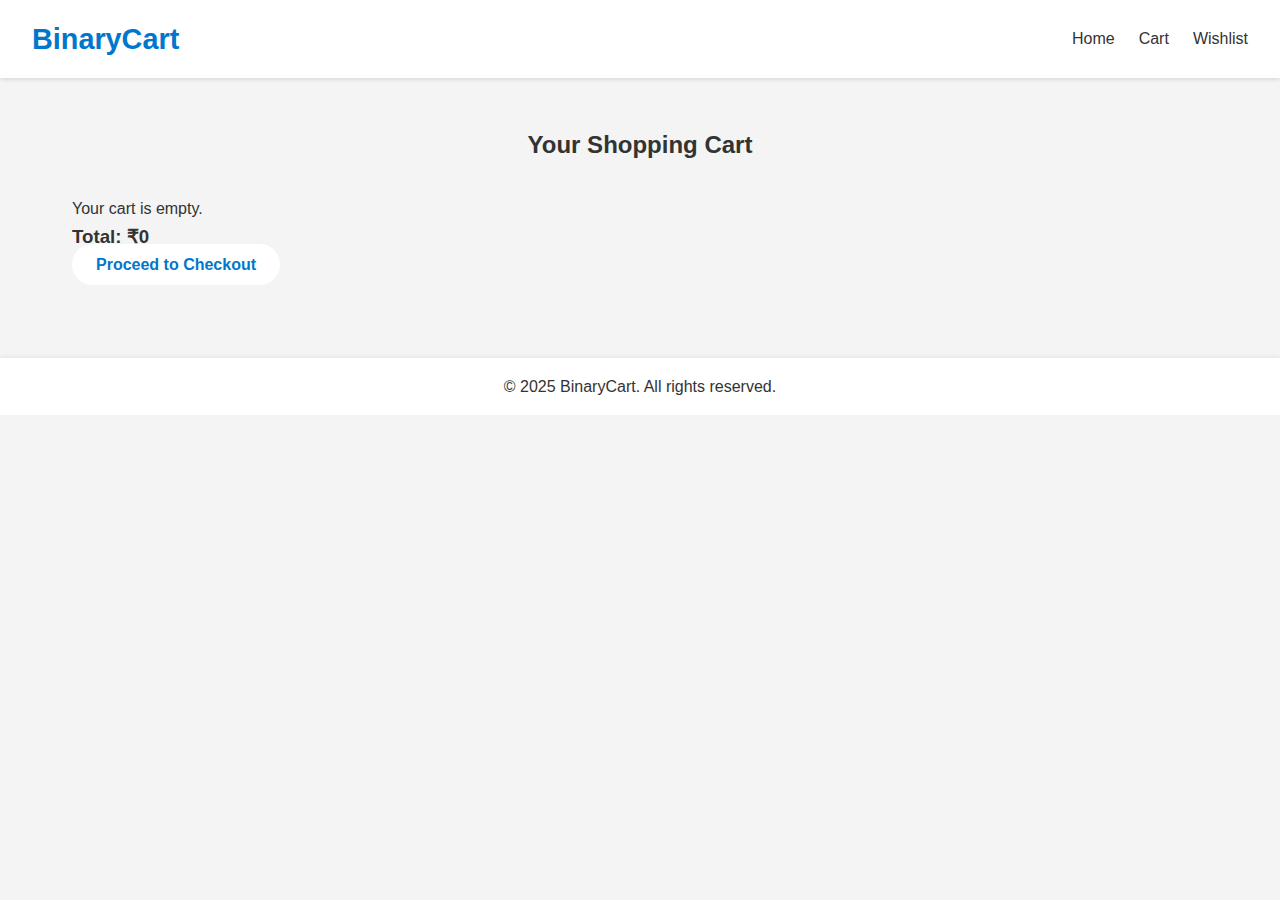
<file: cart.html>
<!DOCTYPE html>
<html lang="en">
<head>
  <meta charset="UTF-8" />
  <meta name="viewport" content="width=device-width, initial-scale=1.0"/>
  <title>Your Cart - BinaryCart</title>
  <link rel="stylesheet" href="style.css" />
  <script defer src="cart.js"></script>
</head>
<body>

  <header class="navbar">
    <a href="index.html" class="logo">BinaryCart</a>
    <nav>
      <ul class="nav-links">
        <li><a href="index.html">Home</a></li>
        <li><a href="cart.html">Cart</a></li>
        <li><a href="wishlist.html">Wishlist</a></li>
      </ul>
    </nav>
  </header>

  <section class="product-section">
    <h2>Your Shopping Cart</h2>
    <div id="cart-items" class="product-grid"></div>
    <div class="cart-summary">
      <h3>Total: ₹<span id="total-price">0</span></h3>
      <a href="checkout.html" class="btn-primary">Proceed to Checkout</a>
    </div>
  </section>

  <footer>
    <p>© 2025 BinaryCart. All rights reserved.</p>
  </footer>

</body>
</html>
</file>
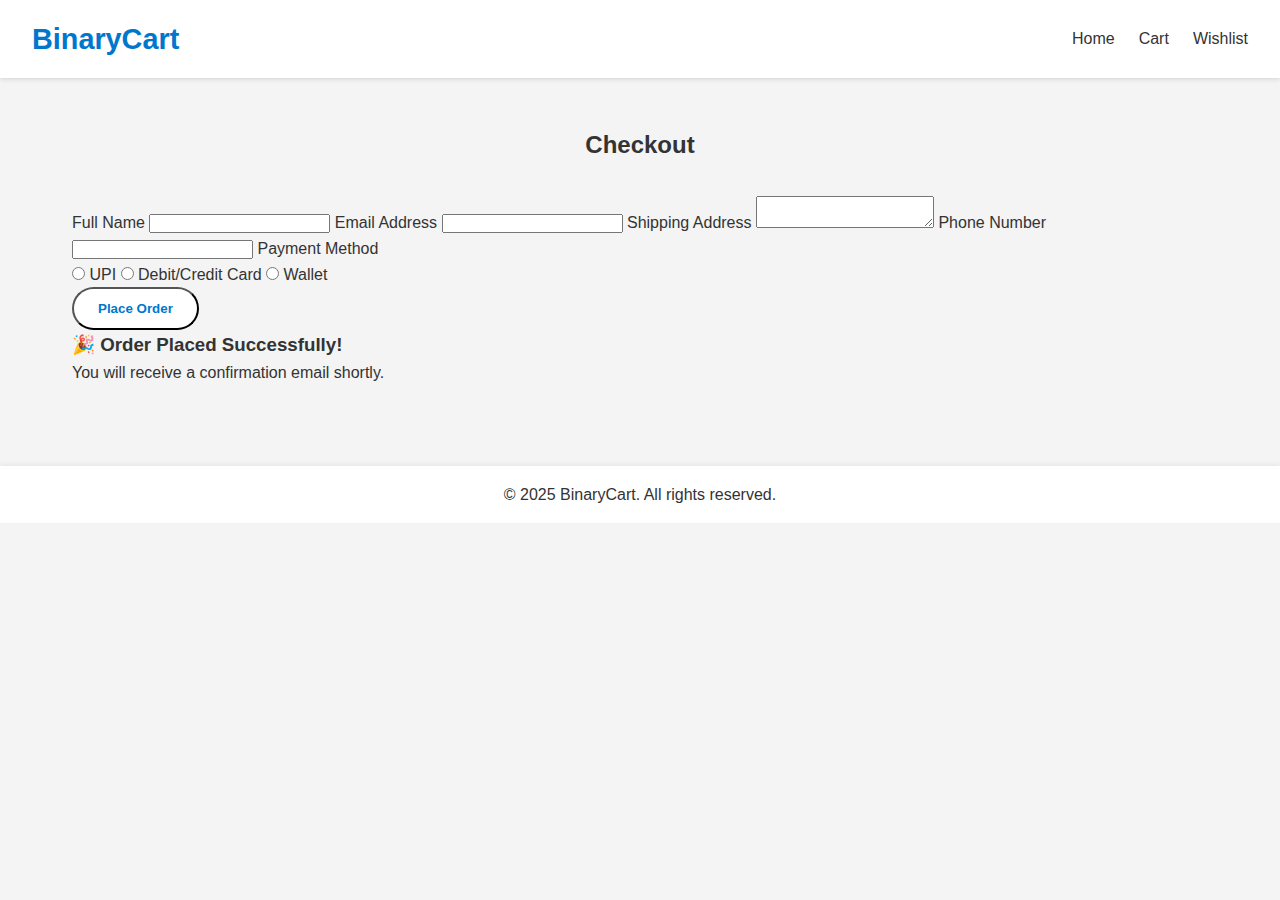
<file: checout.html>
<!DOCTYPE html>
<html lang="en">
<head>
  <meta charset="UTF-8" />
  <meta name="viewport" content="width=device-width, initial-scale=1.0"/>
  <title>Checkout - BinaryCart</title>
  <link rel="stylesheet" href="style.css" />
  <script defer src="checkout.js"></script>
</head>
<body>

  <header class="navbar">
    <a href="index.html" class="logo">BinaryCart</a>
    <nav>
      <ul class="nav-links">
        <li><a href="index.html">Home</a></li>
        <li><a href="cart.html">Cart</a></li>
        <li><a href="wishlist.html">Wishlist</a></li>
      </ul>
    </nav>
  </header>

  <section class="product-section">
    <h2>Checkout</h2>
    <form id="checkout-form" class="checkout-form">
      <label>
        Full Name
        <input type="text" required />
      </label>

      <label>
        Email Address
        <input type="email" required />
      </label>

      <label>
        Shipping Address
        <textarea required></textarea>
      </label>

      <label>
        Phone Number
        <input type="tel" required />
      </label>

      <label>
        Payment Method
        <div class="payment-methods">
          <label><input type="radio" name="payment" required /> UPI</label>
          <label><input type="radio" name="payment" /> Debit/Credit Card</label>
          <label><input type="radio" name="payment" /> Wallet</label>
        </div>
      </label>

      <button type="submit" class="btn-primary">Place Order</button>
    </form>

    <div id="confirmation" class="confirmation-message hidden">
      <h3>🎉 Order Placed Successfully!</h3>
      <p>You will receive a confirmation email shortly.</p>
    </div>
  </section>

  <footer>
    <p>© 2025 BinaryCart. All rights reserved.</p>
  </footer>

</body>
</html>
</file>
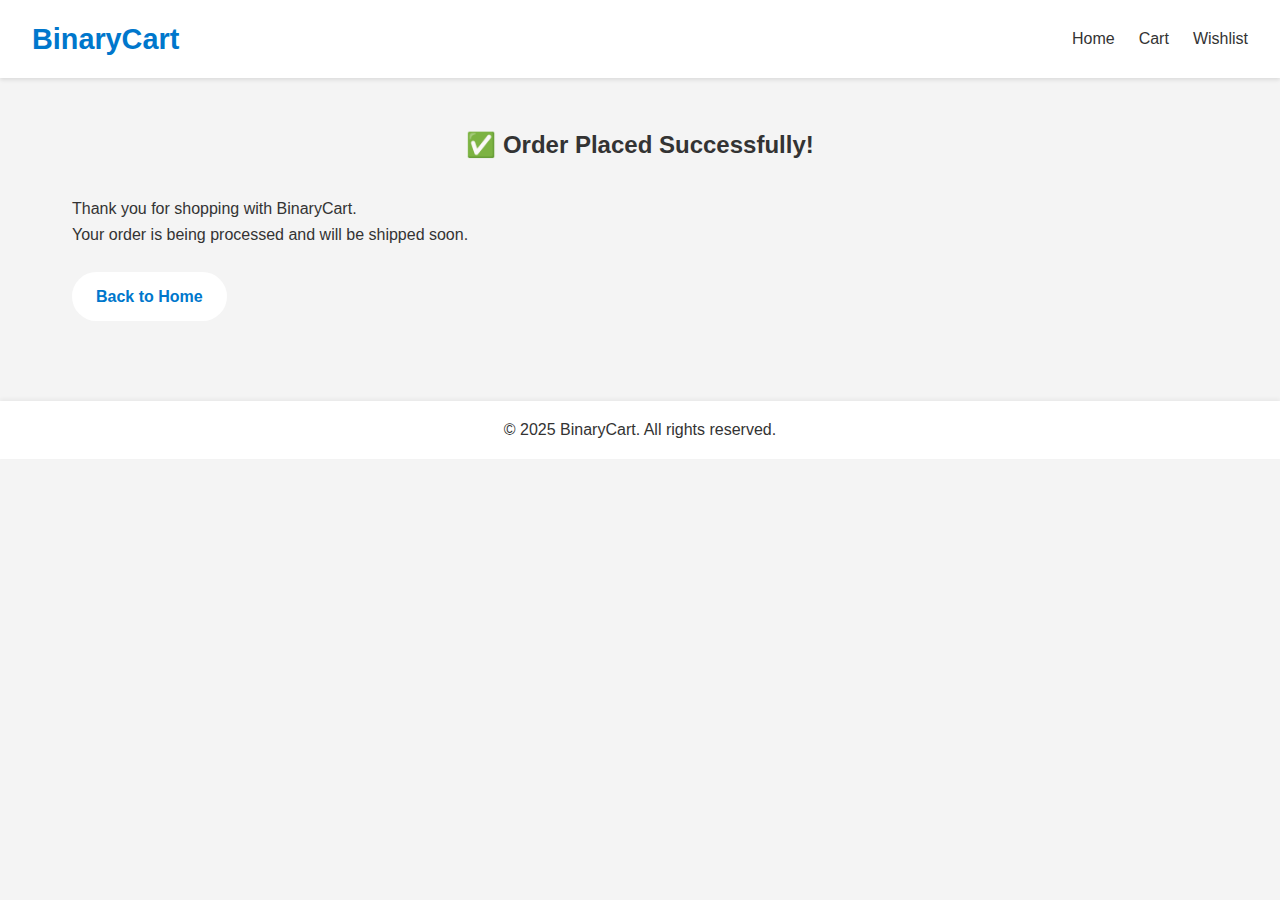
<file: order-sucess.html>
<!DOCTYPE html>
<html lang="en">
<head>
  <meta charset="UTF-8" />
  <meta name="viewport" content="width=device-width, initial-scale=1.0"/>
  <title>Order Success - BinaryCart</title>
  <link rel="stylesheet" href="style.css" />
</head>
<body>

  <header class="navbar">
    <a href="index.html" class="logo">BinaryCart</a>
    <nav>
      <ul class="nav-links">
        <li><a href="index.html">Home</a></li>
        <li><a href="cart.html">Cart</a></li>
        <li><a href="wishlist.html">Wishlist</a></li>
      </ul>
    </nav>
  </header>

  <section class="product-section">
    <div class="confirmation-message">
      <h2>✅ Order Placed Successfully!</h2>
      <p>Thank you for shopping with BinaryCart.</p>
      <p>Your order is being processed and will be shipped soon.</p>
      <a href="index.html" class="btn-primary" style="margin-top: 1.5rem; display: inline-block;">Back to Home</a>
    </div>
  </section>

  <footer>
    <p>© 2025 BinaryCart. All rights reserved.</p>
  </footer>

</body>
</html>
</file>
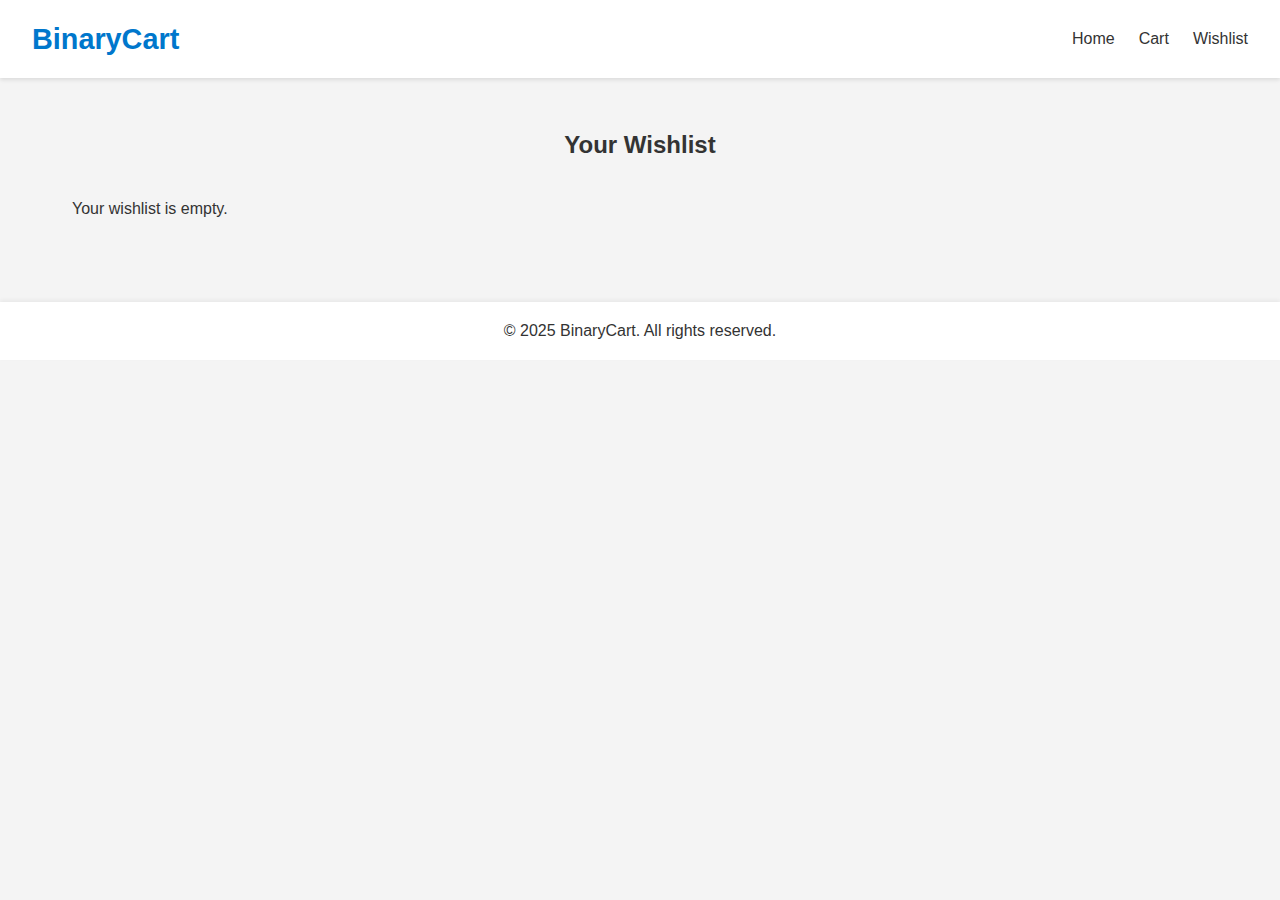
<file: wishlist.html>
<!DOCTYPE html>
<html lang="en">
<head>
  <meta charset="UTF-8" />
  <meta name="viewport" content="width=device-width, initial-scale=1.0"/>
  <title>Your Wishlist - BinaryCart</title>
  <link rel="stylesheet" href="style.css" />
  <script defer src="wishlist.js"></script>
</head>
<body>

  <header class="navbar">
    <a href="index.html" class="logo">BinaryCart</a>
    <nav>
      <ul class="nav-links">
        <li><a href="index.html">Home</a></li>
        <li><a href="cart.html">Cart</a></li>
        <li><a href="wishlist.html">Wishlist</a></li>
      </ul>
    </nav>
  </header>

  <section class="product-section">
    <h2>Your Wishlist</h2>
    <div id="wishlist-items" class="product-grid"></div>
  </section>

  <footer>
    <p>© 2025 BinaryCart. All rights reserved.</p>
  </footer>

</body>
</html>
</file>
<file: style.css>
/* style.css */
/* Reset */
* {
  margin: 0;
  padding: 0;
  box-sizing: border-box;
}

body {
  font-family: 'Segoe UI', sans-serif;
  line-height: 1.6;
  background-color: #f4f4f4;
  color: #333;
}

/* Navbar */
.navbar {
  background-color: #fff;
  display: flex;
  justify-content: space-between;
  align-items: center;
  padding: 1rem 2rem;
  box-shadow: 0 2px 4px rgba(0,0,0,0.1);
  position: sticky;
  top: 0;
  z-index: 1000;
}

.logo {
  font-size: 1.8rem;
  font-weight: bold;
  color: #0077cc;
  text-decoration: none;
}

.nav-links {
  list-style: none;
  display: flex;
  gap: 1.5rem;
}

.nav-links a {
  text-decoration: none;
  color: #333;
  font-weight: 500;
}

.nav-links a:hover {
  color: #0077cc;
}

/* Hero */
.hero {
  background: linear-gradient(to right, #0077cc, #00bfff);
  color: white;
  text-align: center;
  padding: 4rem 2rem;
}

.hero h1 {
  font-size: 2.5rem;
  margin-bottom: 1rem;
}

.hero p {
  font-size: 1.2rem;
  margin-bottom: 2rem;
}

.btn-primary {
  background-color: white;
  color: #0077cc;
  padding: 0.75rem 1.5rem;
  text-decoration: none;
  border-radius: 25px;
  font-weight: bold;
  transition: 0.3s ease;
}

.btn-primary:hover {
  background-color: #f0f0f0;
}

/* Product Section */
.product-section {
  padding: 3rem 2rem;
  max-width: 1200px;
  margin: auto;
}

.product-section h2 {
  text-align: center;
  margin-bottom: 2rem;
}

.product-grid {
  display: grid;
  grid-template-columns: repeat(auto-fit, minmax(220px, 1fr));
  gap: 2rem;
}

.product-card {
  background: white;
  padding: 1rem;
  border-radius: 10px;
  box-shadow: 0 4px 10px rgba(0,0,0,0.05);
  transition: transform 0.2s ease;
  text-align: center;
  position: relative;
}

.product-card:hover {
  transform: translateY(-5px);
}

.product-card img {
  width: 100%;
  border-radius: 10px;
  margin-bottom: 1rem;
  object-fit: cover;
  height: 200px;
}

.product-card h3 {
  font-size: 1.1rem;
  margin-bottom: 0.5rem;
}

.product-desc {
  font-size: 0.9rem;
  color: #666;
  margin-bottom: 0.5rem;
}

.product-card p {
  font-size: 1rem;
  color: #0077cc;
  font-weight: bold;
  margin-bottom: 1rem;
}

.add-to-cart-btn {
  background-color: #0077cc;
  color: white;
  border: none;
  padding: 0.5rem 1rem;
  border-radius: 5px;
  cursor: pointer;
  font-weight: 500;
  transition: background 0.3s ease;
}

.add-to-cart-btn:hover {
  background-color: #005fa3;
}

.wishlist-icon {
  position: absolute;
  top: 10px;
  right: 15px;
  font-size: 1.3rem;
  color: #0077cc;
  cursor: pointer;
  user-select: none;
}

footer {
  background-color: #fff;
  text-align: center;
  padding: 1rem;
  margin-top: 2rem;
  box-shadow: 0 -2px 4px rgba(0,0,0,0.05);
}
</file>
